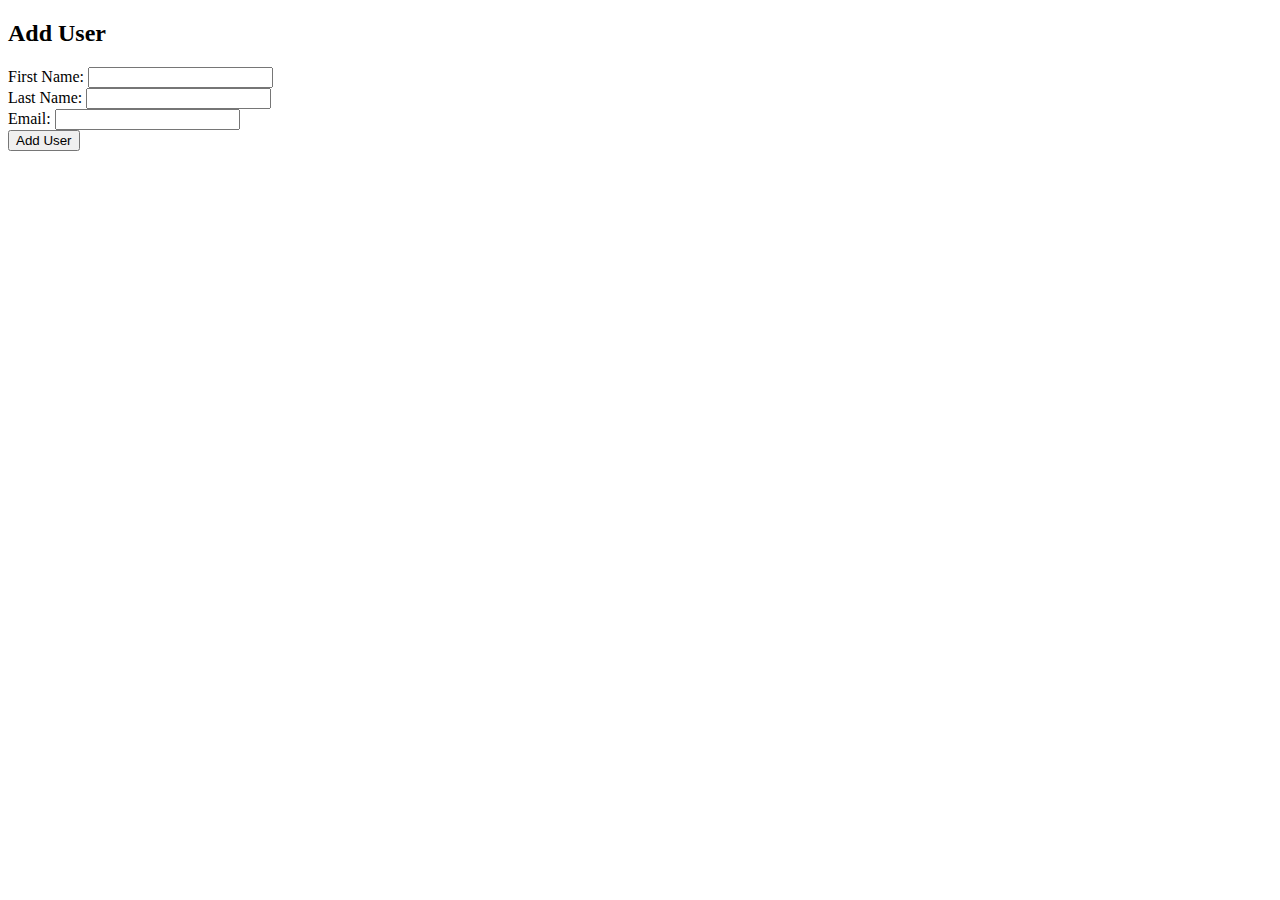
<file: Python/CRUD/users_cr/templates/new_user.html>
<!DOCTYPE html>
<html lang="en">
<head>
    <meta charset="UTF-8">
    <meta http-equiv="X-UA-Compatible" content="IE=edge">
    <meta name="viewport" content="width=device-width, initial-scale=1.0">
    <!-- CSS only -->
    <link href="https://cdn.jsdelivr.net/npm/bootstrap@5.0.2/dist/css/bootstrap.min.css" rel="stylesheet" integrity="sha384-EVSTQN3/azprG1Anm3QDgpJLIm9Nao0Yz1ztcQTwFspd3yD65VohhpuuCOmLASjC" crossorigin="anonymous">
    <title>Create User</title>
</head>
<body>

    <form action="/user/create" method="post" class="col-6 mx-auto">
        <h2 class="text-center">Add User</h2>
        <div class="form-group">
            <label for="first_name">First Name:</label>
            <input type="text" name="first_name"  class="form-control">
        </div>
        <div class="form-group">
            <label for="last_name">Last Name:</label>
            <input type="text" name="last_name"  class="form-control">
        </div>
        <div class="form-group">
            <label for="email">Email:</label>
            <input type="text" name="email"  class="form-control">
        </div>
        <input type="submit" value="Add User" class="btn btn-success">
    </form>
</body>
</html>
</file>
